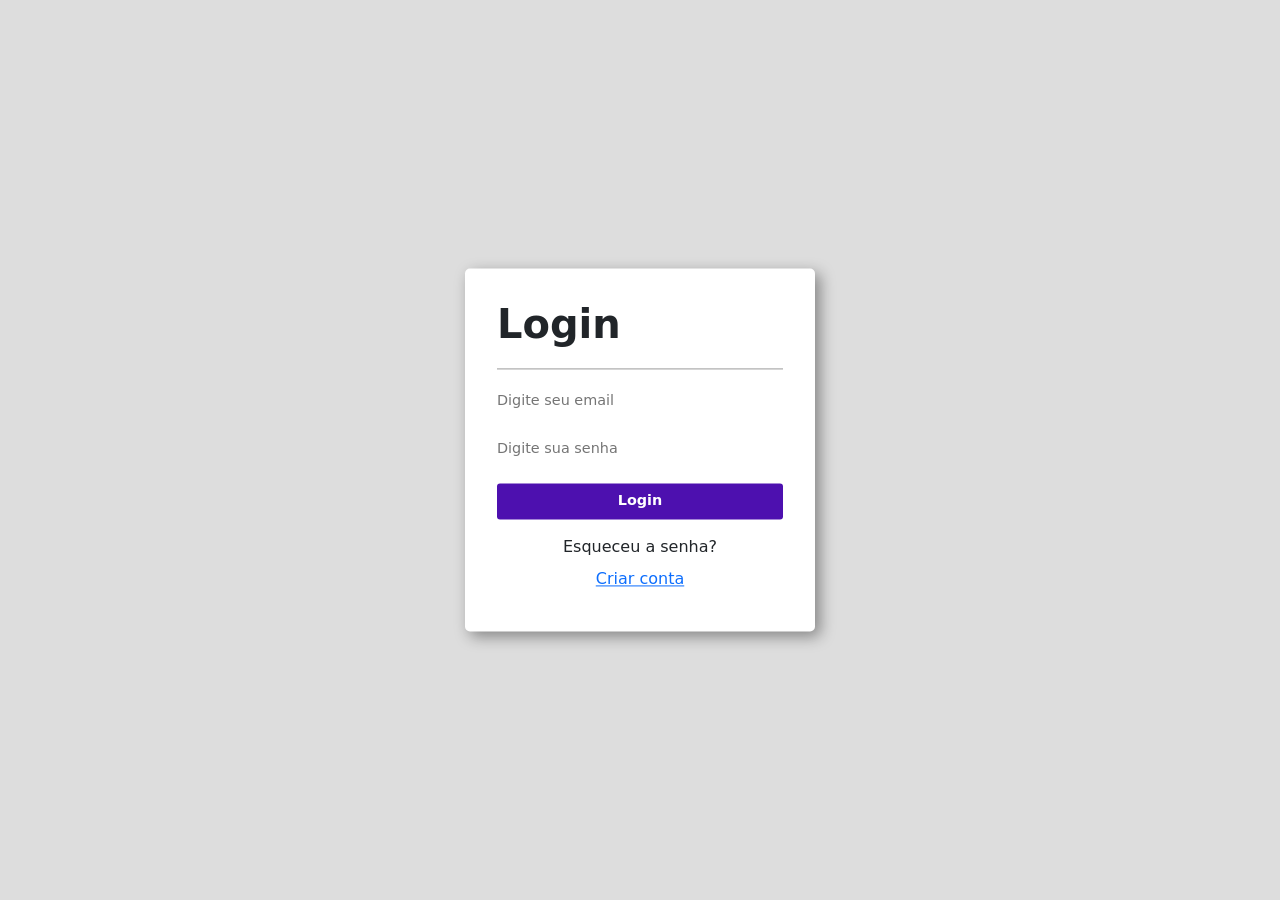
<file: index.html>
<!doctype html>
<html lang="en">

<head>
    <!-- Required meta tags -->
    <meta charset="utf-8">
    <meta name="viewport" content="width=device-width, initial-scale=1">

    <!-- Bootstrap CSS -->
    <link href="https://cdn.jsdelivr.net/npm/bootstrap@5.1.3/dist/css/bootstrap.min.css" rel="stylesheet"
        integrity="sha384-1BmE4kWBq78iYhFldvKuhfTAU6auU8tT94WrHftjDbrCEXSU1oBoqyl2QvZ6jIW3" crossorigin="anonymous">

    <link rel="stylesheet" href="style.css">
    <title>Hello, world!</title>
</head>

<body class="min-vh-100 min-vw-100">
<main>
    <div class="show" id="login" onclickover="invisible()">
        <form action="./php/verificacao.php" method="POST">
            <h1>Login</h1>
            <div class="input-field">
                <input type="email" placeholder="Digite seu email" name="email" required="true">
                <div class="underline"></div>
            </div>
            <div class="input-field">
                <input type="password" placeholder="Digite sua senha" name="password" required="true">
                <div class="underline"></div>
            </div>
            <div class="input-field">
                <input type="submit" value="Login" />
            </div>
            <div class="footer">
                <span><a>Esqueceu a senha?</a></span>
                <span><a href="#" onclick="toggleForm()">Criar conta</a></span>
            </div>
        </form>
    </div>
    <div class="register hiden" id="register">
        <form action="registro.php" method="POST">
            <h1>Registrar</h1>
            <div class="input-field">
                <input type="email" placeholder="Digite seu email" name="email" required="true">
                <div class="underline"></div>
            </div>

            <div class="input-field">
                <input type="email" placeholder="confrime seu email" name="email" required="true">
                <div class="underline"></div>
            </div>

            <div class="input-field">
                <input type="password" placeholder="Digite sua senha" name="password" required="true">
                <div class="underline"></div>
            </div>

            <div class="input-field">
                <input type="submit" value="Registrar-se" />
            </div>
            <div class="footer">
                <span class="m-bot-2"><a href="#" onclick="toggleForm()">Já possuo conta</a></span>
            </div>
        </form>
    </div>
</main>





    <script src="./login.js"></script>
    <!-- Optional JavaScript; choose one of the two! -->

    <!-- Option 1: Bootstrap Bundle with Popper -->
    <script src="https://cdn.jsdelivr.net/npm/bootstrap@5.1.3/dist/js/bootstrap.bundle.min.js"
        integrity="sha384-ka7Sk0Gln4gmtz2MlQnikT1wXgYsOg+OMhuP+IlRH9sENBO0LRn5q+8nbTov4+1p"
        crossorigin="anonymous"></script>

    <!-- Option 2: Separate Popper and Bootstrap JS -->
    <!--
    <script src="https://cdn.jsdelivr.net/npm/@popperjs/core@2.10.2/dist/umd/popper.min.js" integrity="sha384-7+zCNj/IqJ95wo16oMtfsKbZ9ccEh31eOz1HGyDuCQ6wgnyJNSYdrPa03rtR1zdB" crossorigin="anonymous"></script>
    <script src="https://cdn.jsdelivr.net/npm/bootstrap@5.1.3/dist/js/bootstrap.min.js" integrity="sha384-QJHtvGhmr9XOIpI6YVutG+2QOK9T+ZnN4kzFN1RtK3zEFEIsxhlmWl5/YESvpZ13" crossorigin="anonymous"></script>
    -->
</body>

</html>
</file>
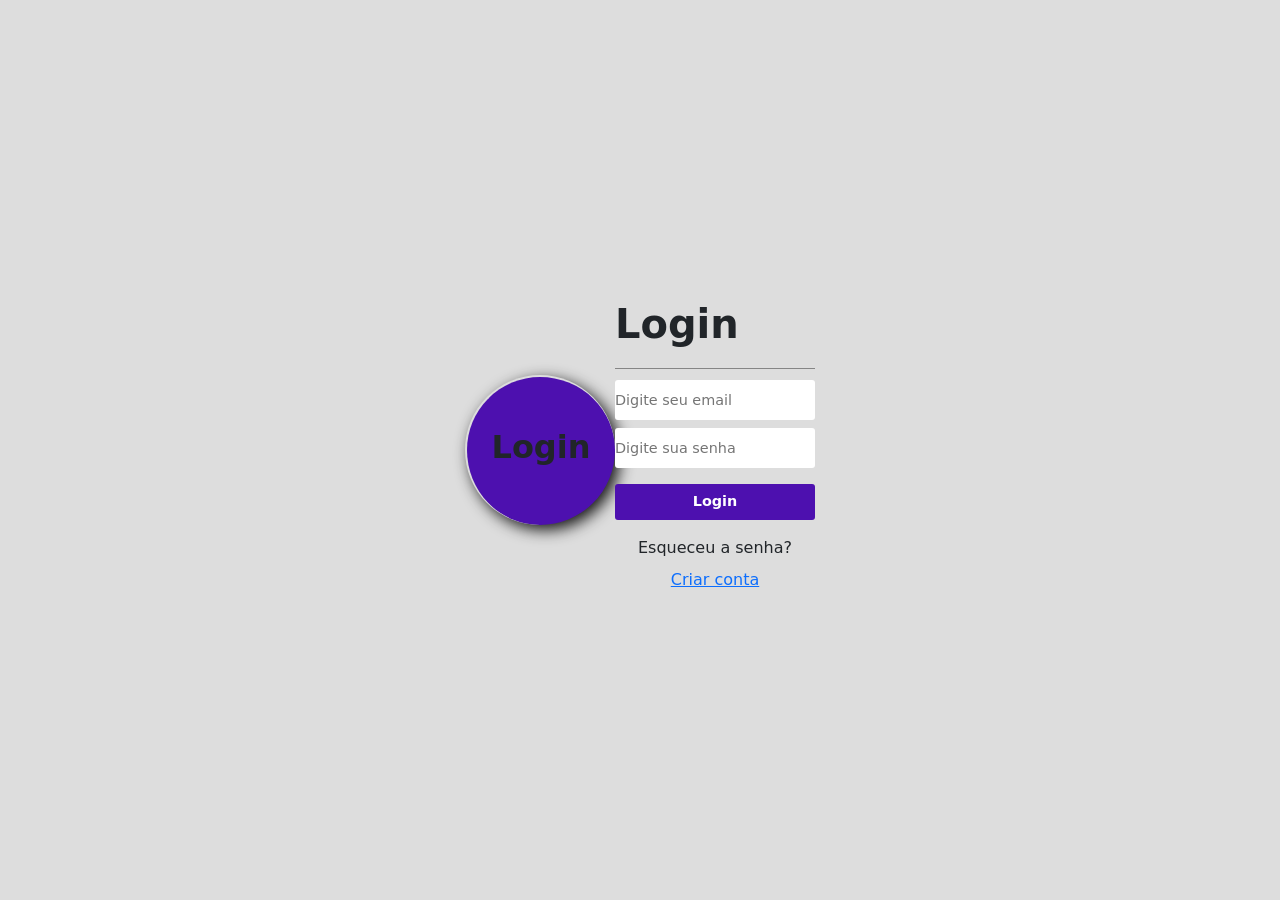
<file: login.html>
<!doctype html>
<html lang="en">
  <head>
    <!-- Required meta tags -->
    <meta charset="utf-8">
    <meta name="viewport" content="width=device-width, initial-scale=1">

    <!-- Bootstrap CSS -->
    <link href="https://cdn.jsdelivr.net/npm/bootstrap@5.1.3/dist/css/bootstrap.min.css" rel="stylesheet" integrity="sha384-1BmE4kWBq78iYhFldvKuhfTAU6auU8tT94WrHftjDbrCEXSU1oBoqyl2QvZ6jIW3" crossorigin="anonymous">
    
    <link rel="stylesheet" href="style.css">
    <title>Hello, world!</title>
  </head>
  <body class="d-flex justify-content-center align-items-center min-vh-100 min-vw-100">
        <div onclick="visible()" class="secundary-color button justify-content-center align-items-center d-flex" cursor="pointer">
            <h2 class="fw-bold">Login</h2>
        </div>

        <main class="login-hiden" id="teste" onclickover="invisible()">
            <form action="./php/verificacao.php" method="POST">
                <h1>Login</h1>
                <div class="input-field">
                    <input type="email" placeholder="Digite seu email" name="email" required="true">
                    <div class="underline"></div>
                </div>
                <div class="input-field">
                    <input type="password" placeholder="Digite sua senha" name="password" required="true">
                    <div class="underline"></div>
                </div>
                <div class="input-field">
                    <input type="submit" value="Login" />
                </div>
                <div class="footer">
                    <span><a>Esqueceu a senha?</a></span>
                    <span><a href="register.html">Criar conta</a></span>
                </div>
            </form>
        
    


    <script src="./login.js"></script>
    <!-- Optional JavaScript; choose one of the two! -->

    <!-- Option 1: Bootstrap Bundle with Popper -->
    <script src="https://cdn.jsdelivr.net/npm/bootstrap@5.1.3/dist/js/bootstrap.bundle.min.js" integrity="sha384-ka7Sk0Gln4gmtz2MlQnikT1wXgYsOg+OMhuP+IlRH9sENBO0LRn5q+8nbTov4+1p" crossorigin="anonymous"></script>

    <!-- Option 2: Separate Popper and Bootstrap JS -->
    <!--
    <script src="https://cdn.jsdelivr.net/npm/@popperjs/core@2.10.2/dist/umd/popper.min.js" integrity="sha384-7+zCNj/IqJ95wo16oMtfsKbZ9ccEh31eOz1HGyDuCQ6wgnyJNSYdrPa03rtR1zdB" crossorigin="anonymous"></script>
    <script src="https://cdn.jsdelivr.net/npm/bootstrap@5.1.3/dist/js/bootstrap.min.js" integrity="sha384-QJHtvGhmr9XOIpI6YVutG+2QOK9T+ZnN4kzFN1RtK3zEFEIsxhlmWl5/YESvpZ13" crossorigin="anonymous"></script>
    -->
  </body>
</html>
</file>
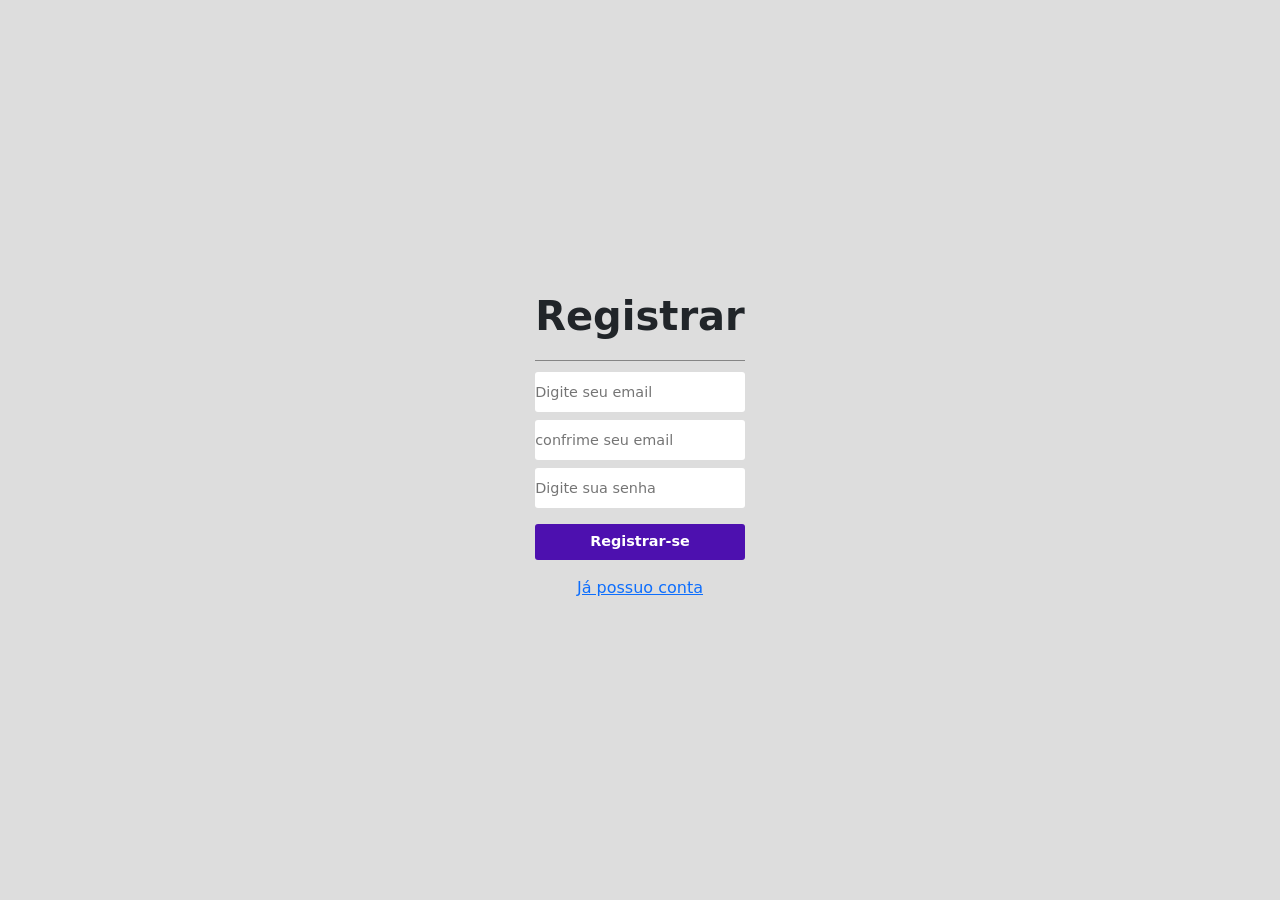
<file: register.html>
<!doctype html>
<html lang="en">
  <head>
    <!-- Required meta tags -->
    <meta charset="utf-8">
    <meta name="viewport" content="width=device-width, initial-scale=1">

    <!-- Bootstrap CSS -->
    <link href="https://cdn.jsdelivr.net/npm/bootstrap@5.1.3/dist/css/bootstrap.min.css" rel="stylesheet" integrity="sha384-1BmE4kWBq78iYhFldvKuhfTAU6auU8tT94WrHftjDbrCEXSU1oBoqyl2QvZ6jIW3" crossorigin="anonymous">
    
    <link rel="stylesheet" href="style.css">
    <title>Hello, world!</title>
  </head>
  <body class="d-flex justify-content-center align-items-center min-vh-100 min-vw-100">

    <main class="register">
        <form action="registro.php" method="POST">
            <h1>Registrar</h1>
            <div class="input-field">
                <input type="email" placeholder="Digite seu email" name="email" required="true">
                <div class="underline"></div>
            </div>

            <div class="input-field">
                <input type="email" placeholder="confrime seu email" name="email" required="true">
                <div class="underline"></div>
            </div>

            <div class="input-field">
                <input type="password" placeholder="Digite sua senha" name="password" required="true">
                <div class="underline"></div>
            </div>

            <div class="input-field">
                <input type="submit" value="Registrar-se" />
            </div>
            <div class="footer">
                <span class="m-bot-2"><a href="login.html">Já possuo conta</a></span>
            </div>
        </form>
    </main>
    


    <script src="./login.js"></script>
    <!-- Optional JavaScript; choose one of the two! -->

    <!-- Option 1: Bootstrap Bundle with Popper -->
    <script src="https://cdn.jsdelivr.net/npm/bootstrap@5.1.3/dist/js/bootstrap.bundle.min.js" integrity="sha384-ka7Sk0Gln4gmtz2MlQnikT1wXgYsOg+OMhuP+IlRH9sENBO0LRn5q+8nbTov4+1p" crossorigin="anonymous"></script>

    <!-- Option 2: Separate Popper and Bootstrap JS -->
    <!--
    <script src="https://cdn.jsdelivr.net/npm/@popperjs/core@2.10.2/dist/umd/popper.min.js" integrity="sha384-7+zCNj/IqJ95wo16oMtfsKbZ9ccEh31eOz1HGyDuCQ6wgnyJNSYdrPa03rtR1zdB" crossorigin="anonymous"></script>
    <script src="https://cdn.jsdelivr.net/npm/bootstrap@5.1.3/dist/js/bootstrap.min.js" integrity="sha384-QJHtvGhmr9XOIpI6YVutG+2QOK9T+ZnN4kzFN1RtK3zEFEIsxhlmWl5/YESvpZ13" crossorigin="anonymous"></script>
    -->
  </body>
</html>
</file>
<file: style.css>
*{padding: 0; margin: 0; border: 0; box-sizing: border-box;}

body{
    background: #DDD;
}

main .hiden{
    position: relative;
    box-shadow: 5px 5px 15px rgba(0, 0, 0, .4);
    padding: 2em;
    border-radius: 5px;
    width: 350px;

    z-index: 999;
    display: none;
}

.show{
    box-shadow: 5px 5px 15px rgba(0, 0, 0, .4);
    padding: 2em;
    border-radius: 5px;
    width: 350px;
    left: 50%;
    top: 50%;
    transform: translate(-50%, -50%);
    z-index: 999;
    position: absolute;
    animation-name: example;
    animation-duration: 0.5s;
    background: #FFF;

}


@keyframes example {
    0%{width: 0px;  height: 0px;color: transparent;}
    50%{color: transparent;}
    100% {width: 350px;    height: 346px;}
  }

form{
    display: flex;
    flex-direction: column;
}

h1{
    position:relative;
    font-weight: 600;
    margin-bottom: .8em;

}
main h1::before{
    position: absolute;
    content: '';
    background: rgba(0, 0, 0, .4);
    height: 1px;
    width: 100%;
    top: 1.7em;
}

main .input-field{
    position: relative;
}

main input{
    width: 100%;
    padding: .5em 0;
    border-radius: 3px;
    outline: none;
}
main input::placeholder{
    font-size: .9em;
}

main input:not([type="submit"]){
    margin-bottom: .5em;
}

main input[type="submit"]{
    font-weight: 700;
    font-size: .9rem;
    color: #FFF;
    background: #4d10af;
    margin-top: .5em;
}

.underline::after{
    content: '';
    height: 1px;
    width: 0%;
    background: rgba(0, 0, 0, .4);
    top: 2em;
    position: absolute;
    transition: .5s;
}

main input:focus ~ .underline::after{
    width: 100%;

}

.footer{
    display: flex;
    flex-direction: column;
    text-align: center;
    padding: .5em;
}
span{
    margin-top: .5em;
}

.footer a{
    cursor: pointer;
}

.button{
    height: 150px;
    width: 150px;
    border-radius: 100%;
    box-shadow: 5px 5px 15px rgba(0, 0, 0, .9);
    border-top: 2px solid #DDD;
    border-left: 2px solid #DDD;
    cursor: pointer;
    background-color: #4d10af;

}
</file>
